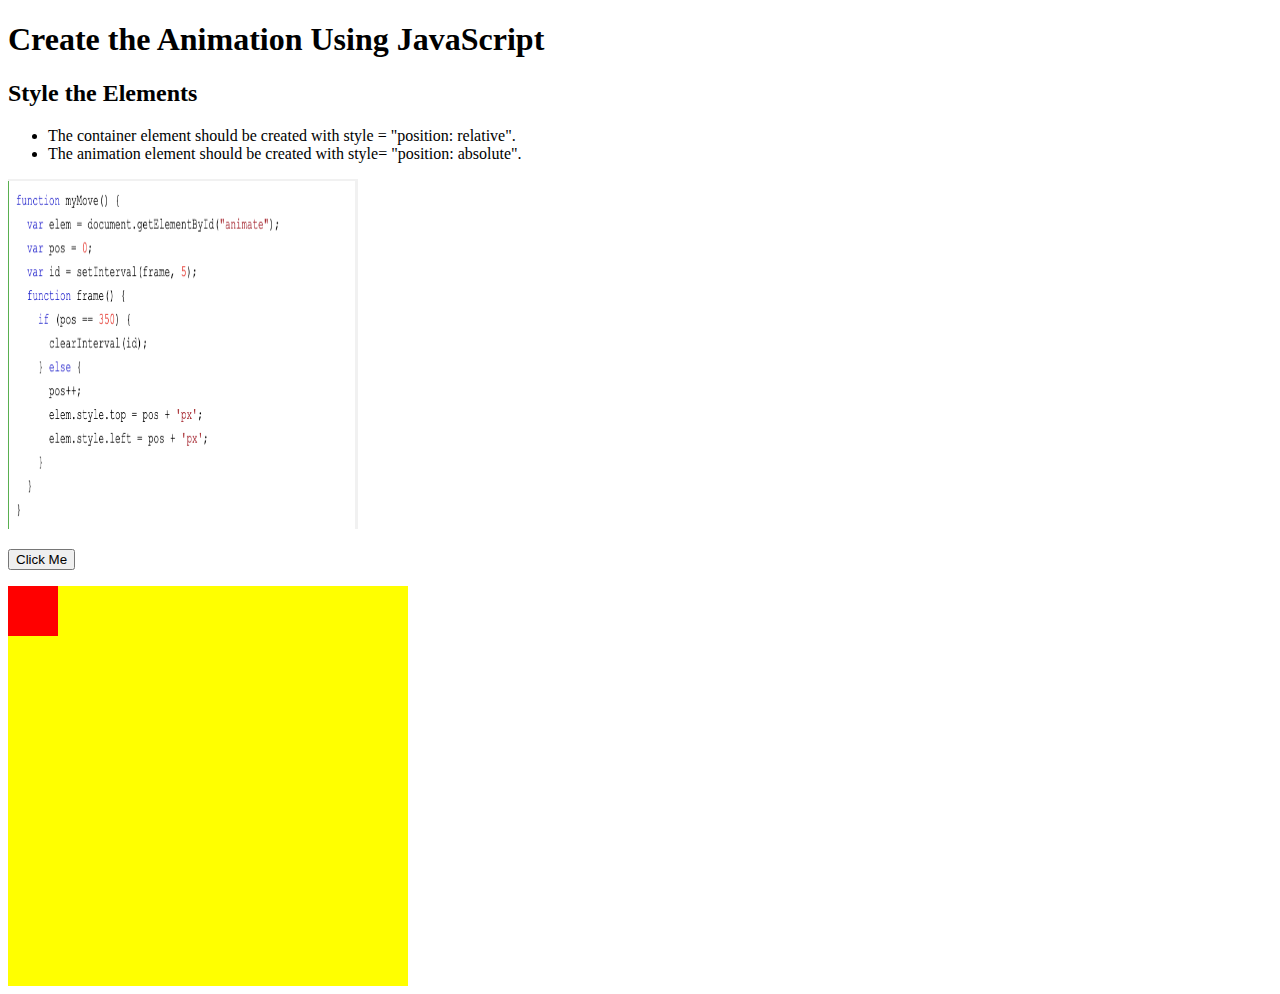
<file: week3.html>
<!DOCTYPE html>
<html>
<style>
#container {
  width: 400px;
  height: 400px;
  position: relative;
  background: yellow;
}
#animate {
  width: 50px;
  height: 50px;
  position: absolute;
  background-color: red;
}
</style>
<body>
    <h1>Create the Animation Using JavaScript</h1>
    <h2>Style the Elements</h2>
    <ul>
        <li>The container element should be created with <bold>style = "position: relative".</bold></li>
        <li>The animation element should be created with <bold>style= "position: absolute".</bold></li>
    </ul>

    <img src="/Images/codeAnimation.png" alt=" JavaScript Code Animation" width="350" height="350">


<p><button onclick="myMove()">Click Me</button></p> 

<div id ="container">
  <div id ="animate"></div>
</div>

<script>
function myMove() {
  var elem = document.getElementById("animate");   
  var pos = 0;
  var id = setInterval(frame, 5);
  function frame() {
    if (pos == 350) {
      clearInterval(id);
    } else {
      pos++; 
      elem.style.top = pos + "px"; 
      elem.style.left = pos + "px"; 
    }
  }
}
</script>



</body>
</html>
</file>
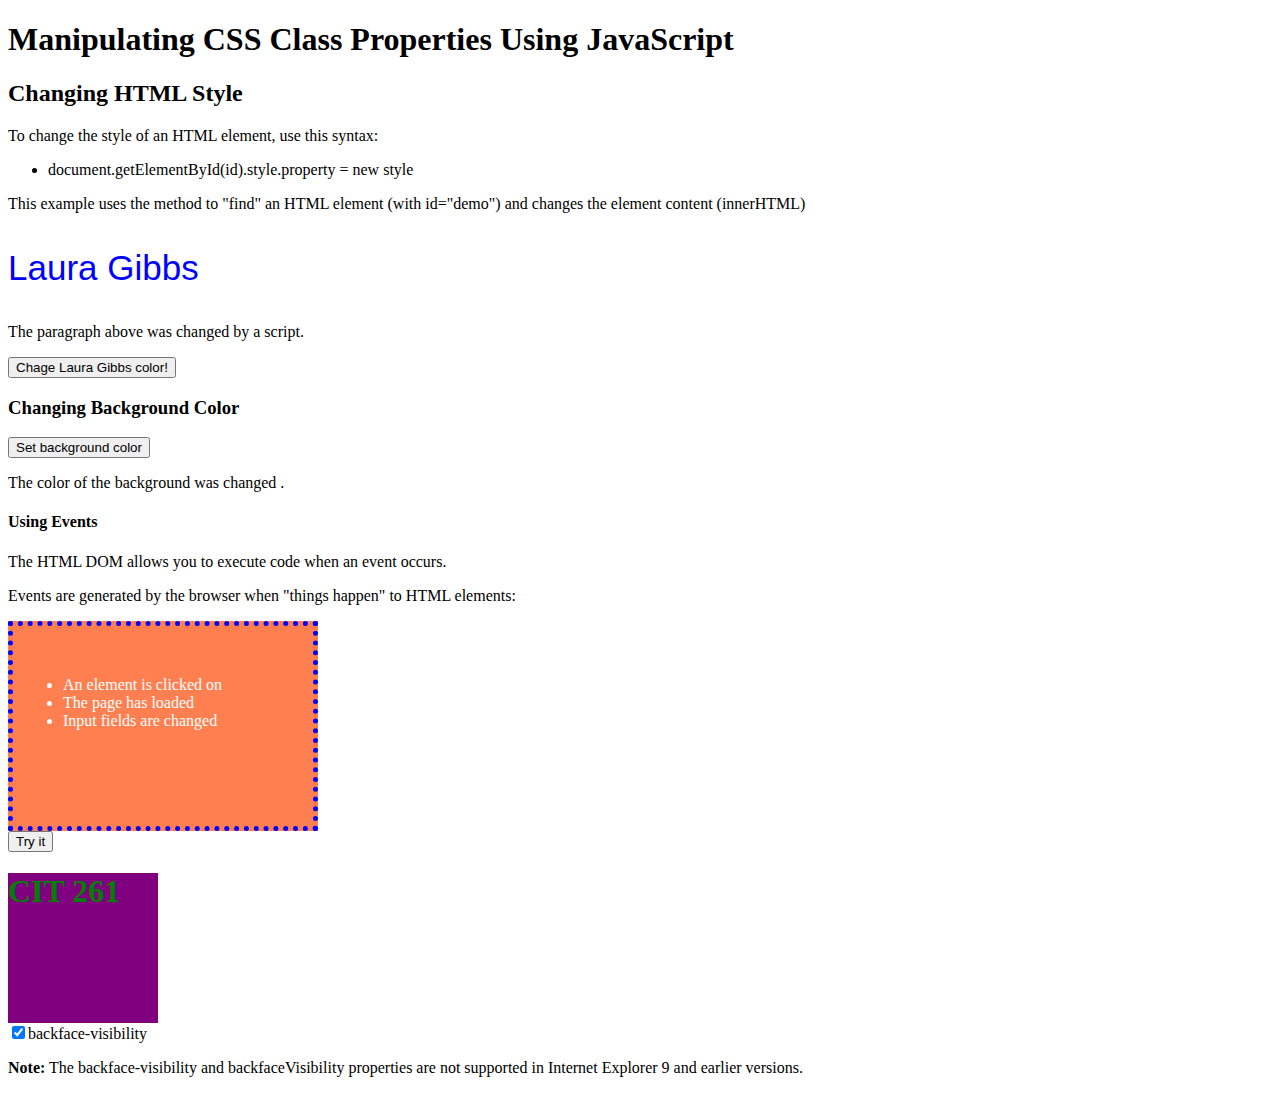
<file: Scripts/week4.html>
<!DOCTYPE html>
<html lang="en">
<head>
    <meta charset="UTF-8">
    <meta name="viewport" content="width=device-width, initial-scale=1.0">
    <meta http-equiv="X-UA-Compatible" content="ie=edge">
    <title>Document</title>

    <style>
            #myDIV2{
  width: 150px;
  height: 150px;
  background: purple;
  color: green;
  -webkit-animation: mymove 2s infinite linear alternate; /* Chrome, Safari, Opera */
  animation: mymove 2s infinite linear alternate;
}

/* Chrome, Safari, Opera */
@-webkit-keyframes mymove {
  to {-webkit-transform: rotateY(180deg);}
}

@keyframes mymove {
  to {transform: rotateY(180deg);}
}
</style>



<style> 
        #myDIV1 {
          width: 200px;
          height: 100px;
          padding: 50px;
          background-color: coral;
          background-clip: border-box;
          color: white;
          border: 5px dotted blue;
        }

</style>

    
</head>
<body>




    <header>
        <h1> Manipulating CSS Class Properties Using JavaScript</h1>
    </header>

    <h2>Changing HTML Style</h2>
        <p>To change the style of an HTML element, use this syntax:</p>
        <ul>
            <li> <bold>document.getElementById(id).style.property = new style</bold></li>
        </ul>
        <p>This example uses the method to "find" an HTML element (with id="demo") and changes the element content (innerHTML) </p>

        
        <p id= "p1">Laura Gibbs</p> 
        <script>
                document.getElementById("p1").style.color = "blue";
                document.getElementById("p1").style.fontFamily = "Arial";
                document.getElementById("p1").style.fontSize = '35px';
               
        </script>
        <p>The paragraph above was changed by a script.</p>

       <button type="button" 
         onclick="document.getElementById('p1').style.fontSize = '50px'">
         Chage Laura Gibbs color!</button>


         

         <h3>Changing Background Color</h3>
        

<button type="button" onclick="myFunction1()">Set background color</button>
<script>
function myFunction1() {
  document.body.style.backgroundColor = "light-gray";
}
</script>
<p>The color of the background was changed .</p>




<h4>Using Events</h4>
<p>The HTML DOM allows you to execute code when an event occurs.</p>
<p>Events are generated by the browser when "things happen" to HTML elements:</p>

<div id="myDIV1">
<li>An element is clicked on</li>
<li>The page has loaded</li>
<li>Input fields are changed</li>
</div>


<script>
        function myFunction2() {
          document.getElementById("myDIV1").style.backgroundClip = "content-box";
        }
        </script>

<button onclick="myFunction2()">Try it</button>









<div id="myDIV2">
        <h1>CIT 261</h1>
      </div>
      
      <input type="checkbox" onclick="myFunction(this)" checked>backface-visibility
      
      <script>
            function myFunction(x) {
              if (x.checked === true) {
               
                document.getElementById("myDIV2").style.backfaceVisibility = "visible";
              } else {
               
                document.getElementById("myDIV2").style.backfaceVisibility = "hidden";
              }
            }
            </script>
            
            <p><strong>Note:</strong> The backface-visibility and backfaceVisibility properties are not supported in Internet Explorer 9 and earlier versions.</p>
                
        
    
</body>
</html>
</file>
